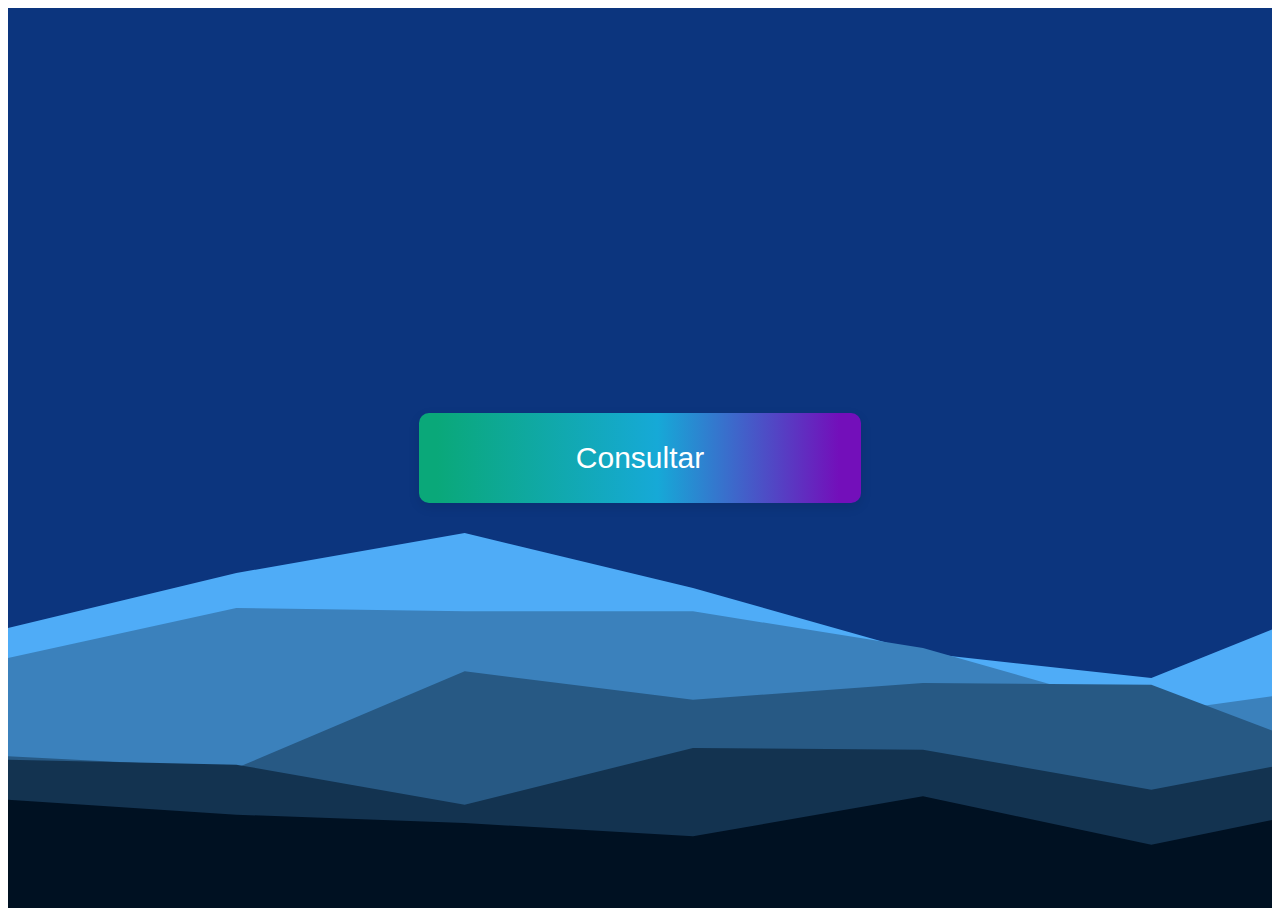
<file: index.html>
<!DOCTYPE html>
<html lang="en">
<head>
    <meta charset="UTF-8">
    <meta name="viewport" content="width=device-width, initial-scale=1.0">
    <!-- TABICON -->
    <link rel="icon" type="image/svg+xml" href="/img/tabicon.png" />
    <!-- CSS -->
    <link rel="stylesheet" href="/styles/style.css">
    <title>DataTable</title>
    <!-- BOOTSTRAP -->
    <link rel="stylesheet" href="https://cdn.jsdelivr.net/npm/bootstrap@5.2.2/dist/css/bootstrap.min.css" integrity="sha384-Zenh87qX5JnK2Jl0vWa8Ck2rdkQ2Bzep5IDxbcnCeuOxjzrPF/et3URy9Bv1WTRi" crossorigin="anonymous" />
</head>
<body>
    <div class="content-btn"><!--Pagina principal con botón -->
        <a href="/html/index1.html" target="_blank" type="button" class="btn-consultar no-underline">Consultar</a>
    </div>
    <!-- Bootstrap-->
    <script src="https://cdn.jsdelivr.net/npm/bootstrap@5.2.2/dist/js/bootstrap.bundle.min.js" integrity="sha384-OERcA2EqjJCMA+/3y+gxIOqMEjwtxJY7qPCqsdltbNJuaOe923+mo//f6V8Qbsw3" crossorigin="anonymous"></script>
</body>
</html>
</file>
<file: styles/style.css>
/*Fondo del Data Table*/
.datatable-body{ 
    background: #7F7FD5;
    background: -webkit-linear-gradient(to right, #91EAE4, #86A8E7, #7F7FD5);  
    background: linear-gradient(to right, #91EAE4, #86A8E7, #7F7FD5); 
}

/*Centrar contenido*/
.centered{
    text-align: center !important;
    vertical-align: middle !important;
}

/* Fondo pagina principal */
.content-btn{
    display: flex;
    align-items: center;
    justify-content: center;
    height: 100vh;
    background-image: url('/img/fp.svg');
    background-size: cover;
}

/*Boton pagina principal*/
.btn-consultar{
    width: 35%;
    height: 10%;
    border-radius: 10px;
    font-size: 30px;
    background: rgb(10,168,121);
    background: linear-gradient(90deg, rgba(10,168,121,1) 4%, rgba(22,169,215,1) 54%, rgba(115,15,186,1) 95%);
    border: none;
    color: white;
    font-family: sans-serif;
    display: flex;
    align-items: center;
    justify-content: center;
    text-decoration: none;
    box-shadow: rgba(0, 0, 0, 0.1) 0px 4px 12px;
}

/* Efecto del boton principal */
.btn-consultar:hover{
    background: rgb(115,15,186);
    background: linear-gradient(90deg, rgba(115,15,186,1) 4%, rgba(10,168,121,1) 54%, rgba(22,169,215,1) 95%);
    color: white;
}
</file>
